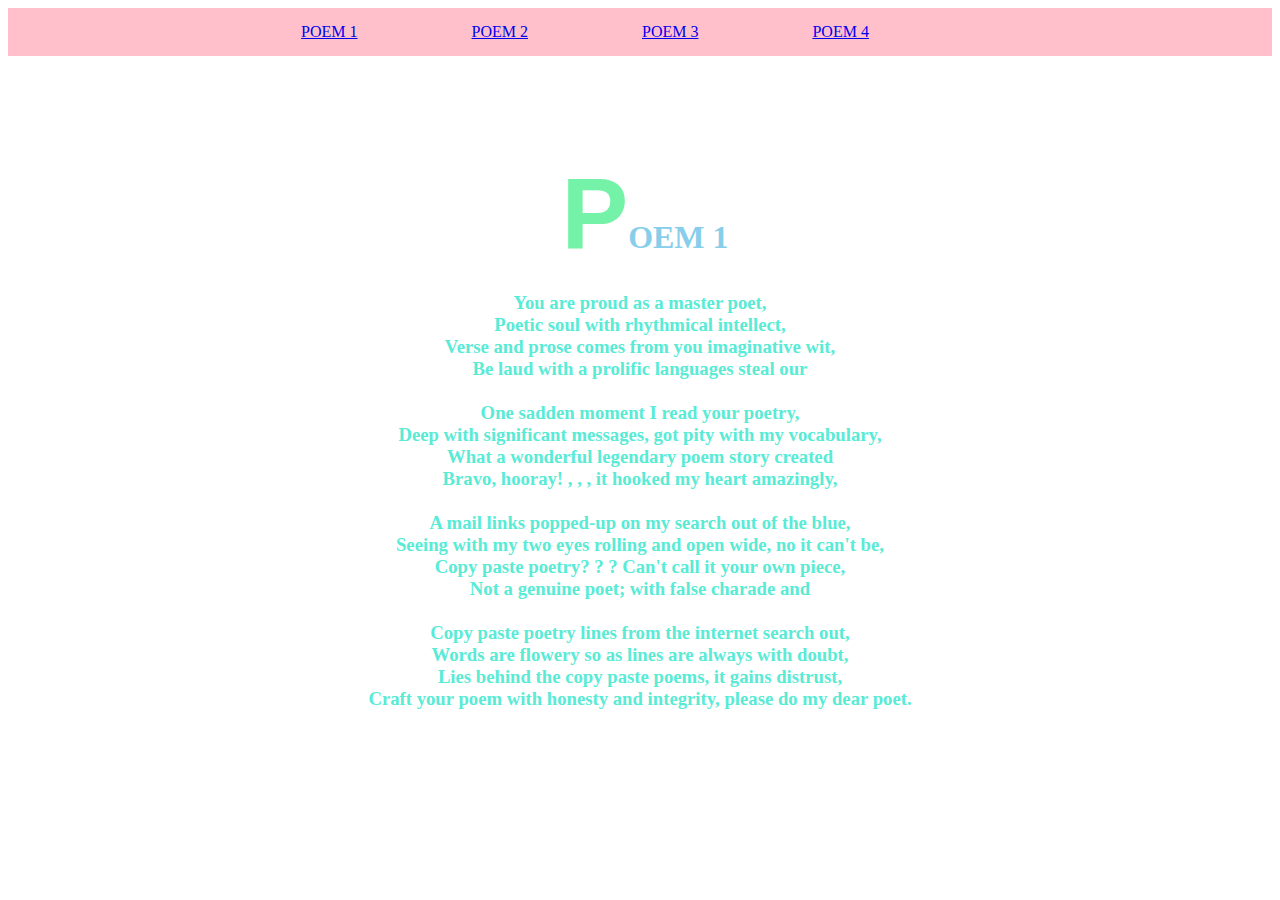
<file: index.html>
<!DOCTYPE html>
<html lang="en">
<head>
    <meta charset="UTF-8">
    <meta name="viewport" content="width=device-width, initial-scale=1.0">
    <title>POEM 1</title>
    <link rel="stylesheet" href="./style.css">
</head>
<body>
 <div>
    <ul>
       <li id="one"><a href="./index.html">POEM 1</a></li>
       <li id="two"><a href="./poemtwo.html">POEM 2</a></li>
              <li id="four"><a href="./poemthree.html">POEM 3</a></li>
       <li id="four"><a href="./POEMFOU.html">POEM 4</a></li>
    </ul>
 </div>
   <h1 id="heading"><span id="first">P</span><span id="second">OEM 1</span></H1>
    <h3 id="para">You are proud as a master poet,<br>
        Poetic soul with rhythmical intellect,<br>
        Verse and prose comes from you imaginative wit,<br>
         Be laud with a prolific languages steal our <br>
        <br>
        
        One sadden moment I read your poetry,<br>
        Deep with significant messages, got pity with my vocabulary,<br>
        What a wonderful legendary poem story created <br>
        Bravo, hooray! , , , it hooked my heart amazingly,<br>
        <br>
        
        A mail links popped-up on my search out of the blue,<br>
        Seeing with my two eyes rolling and open wide, no it can't be,<br>
        Copy paste poetry? ? ? Can't call it your own piece,<br>
        Not a genuine poet; with false charade and <br>
            <br>
        
        Copy paste poetry lines from the internet search out,<br>
        Words are flowery so as lines are always with doubt,<br>
        Lies behind the copy paste poems, it gains distrust,<br>
        Craft your poem with honesty and integrity, please do my dear poet.</h3><br>

</body>
</html>
</file>
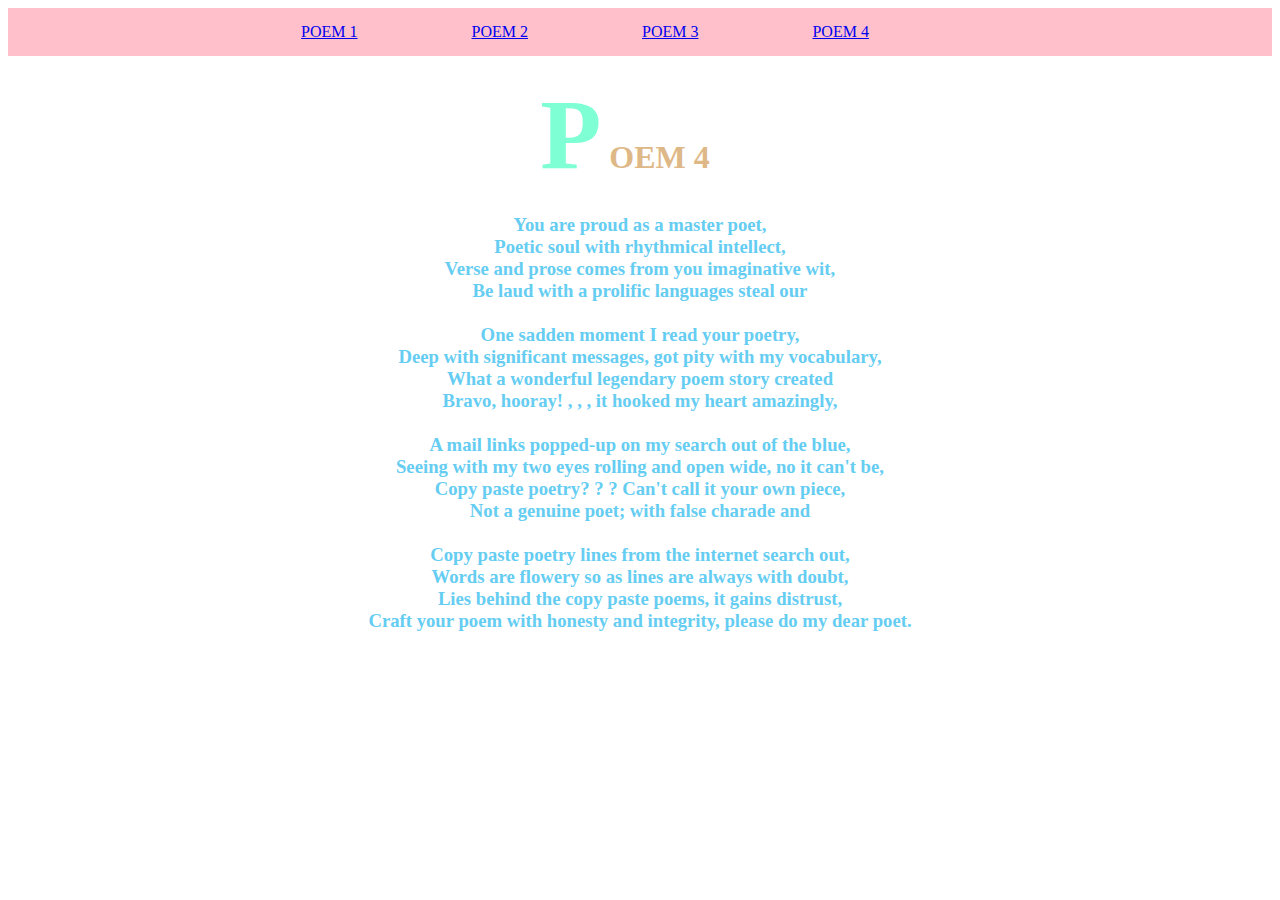
<file: POEMFOU.html>
<!DOCTYPE html>
<html lang="en">
<head>
    <meta charset="UTF-8">
    <meta name="viewport" content="width=device-width, initial-scale=1.0">
    <title>POEM 4</title>
    <link rel="stylesheet" href="./style.css">
</head>
<body>
    <div>
        <ul>
           <li id="one"><a href="./index.html">POEM 1</a></li>
           <li id="two"><a href="./poemtwo.html">POEM 2</a></li>
                  <li id="four"><a href="./poemthree.html">POEM 3</a></li>
           <li id="four"><a href="./POEMFOU.html">POEM 4</a></li>
        </ul>
     </div>
     <h1 id="heado"><span id="yes">P</span> <span id="no">OEM 4</span></H1>
        <h3 id="paratwo">You are proud as a master poet,<br>
            Poetic soul with rhythmical intellect,<br>
            Verse and prose comes from you imaginative wit,<br>
            Be laud with a prolific languages steal our <br>
            <br>
            
            One sadden moment I read your poetry,<br>
            Deep with significant messages, got pity with my vocabulary,<br>
            What a wonderful legendary poem story created  <br>
            Bravo, hooray! , , , it hooked my heart amazingly,<br>
            <br>
            
            A mail links popped-up on my search out of the blue,<br>
            Seeing with my two eyes rolling and open wide, no it can't be,<br>
            Copy paste poetry? ? ? Can't call it your own piece,<br>
            Not a genuine poet; with false charade and <br>
            <br>
            
            Copy paste poetry lines from the internet search out,<br>
            Words are flowery so as lines are always with doubt,<br>
            Lies behind the copy paste poems, it gains distrust,<br>
            Craft your poem with honesty and integrity, please do my dear poet.</h3><br>

</body>
</html>
</file>
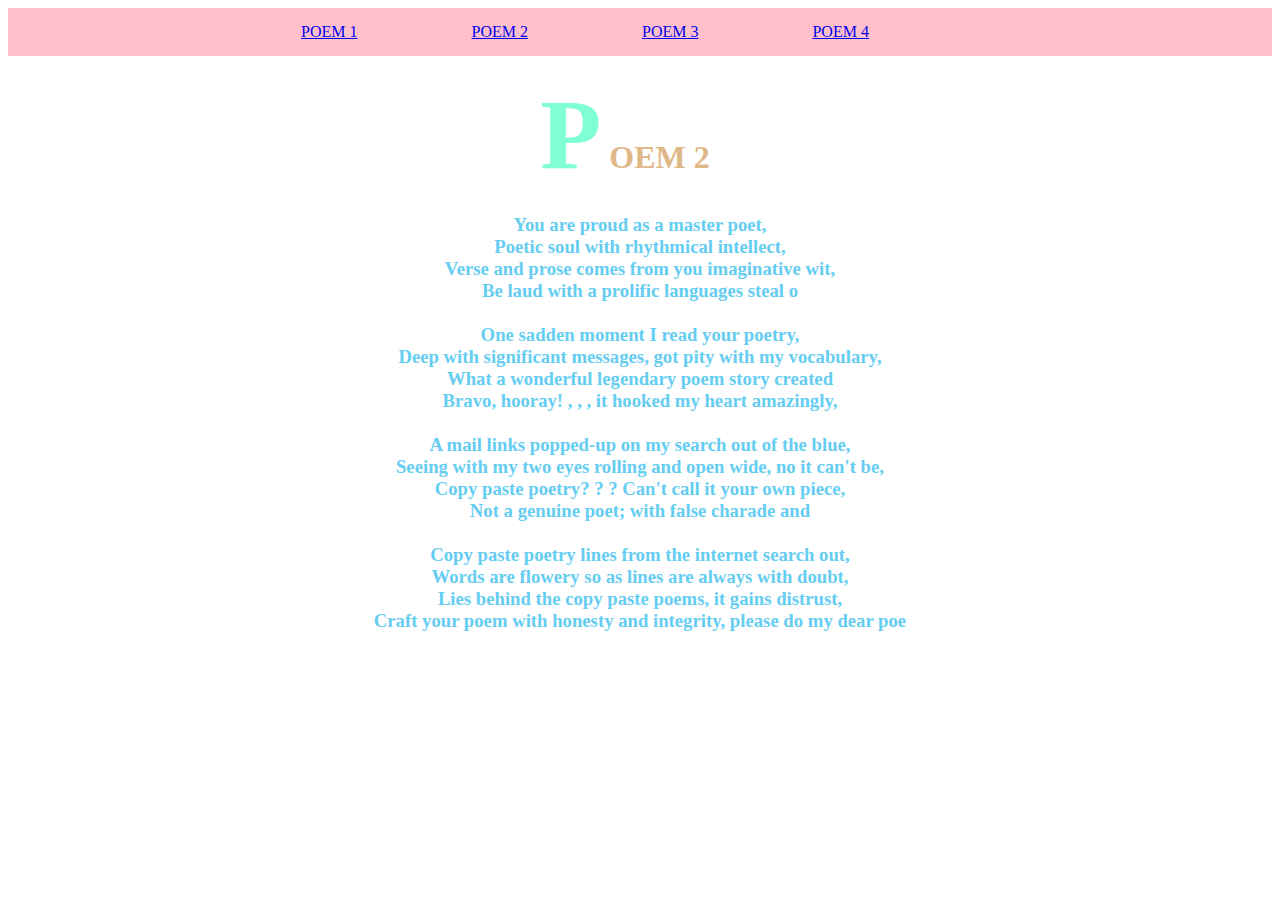
<file: poemthree.html>
<!DOCTYPE html>
<html lang="en">
<head>
    <meta charset="UTF-8">
    <meta name="viewport" content="width=device-width, initial-scale=1.0">
    <title>POEM 3</title>
    <link rel="stylesheet" href="./style.css">
</head>
<body>
    <div>
        <ul>
           <li id="one"><a href="./index.html">POEM 1</a></li>
           <li id="two"><a href="./poemtwo.html">POEM 2</a></li>
                  <li id="four"><a href="./poemthree.html">POEM 3</a></li>
           <li id="four"><a href="./POEMFOU.html">POEM 4</a></li>
        </ul>
     </div>
     <h1 id="heado"><span id="yes">P</span> <span id="no">OEM 2</span></H1>
        <h3 id="paratwo">You are proud as a master poet,<br>
            Poetic soul with rhythmical intellect,<br>
            Verse and prose comes from you imaginative wit,<br>
            Be laud with a prolific languages steal o <br>
            <br>
            
            One sadden moment I read your poetry,<br>
            Deep with significant messages, got pity with my vocabulary,<br>
            What a wonderful legendary poem story created <br>
            Bravo, hooray! , , , it hooked my heart amazingly,<br>
            <br>
            
            A mail links popped-up on my search out of the blue,<br>
            Seeing with my two eyes rolling and open wide, no it can't be,<br>
            Copy paste poetry? ? ? Can't call it your own piece,<br>
            Not a genuine poet; with false charade and <br>
            <br>
            
            Copy paste poetry lines from the internet search out,<br>
            Words are flowery so as lines are always with doubt,<br>
            Lies behind the copy paste poems, it gains distrust,<br>
            Craft your poem with honesty and integrity, please do my dear poe</h3><br>

    
</body>
</html>
</file>
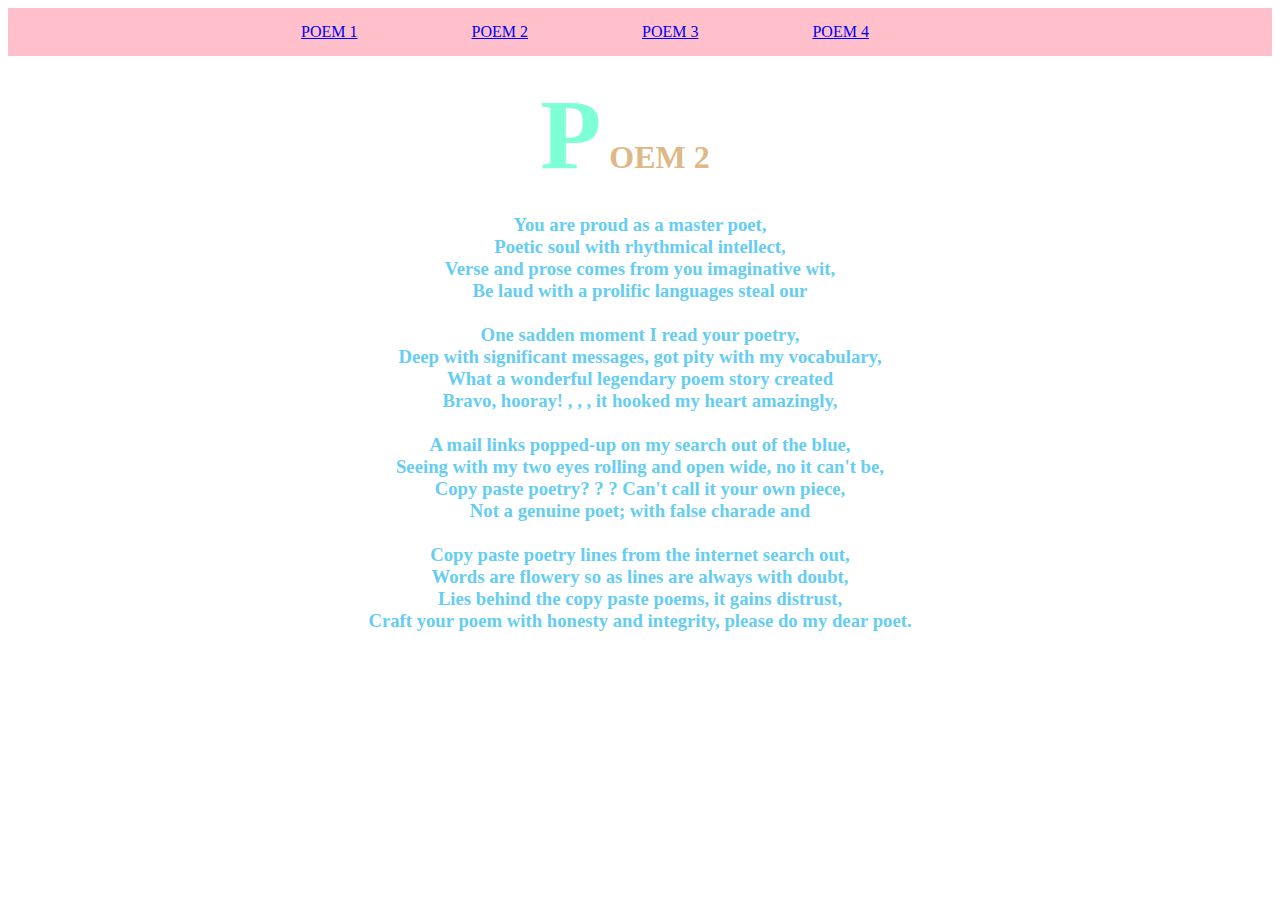
<file: poemtwo.html>
<!DOCTYPE html>
<html lang="en">
<head>
    <meta charset="UTF-8">
    <meta name="viewport" content="width=device-width, initial-scale=1.0">
    <title>POEM 2</title>
    <link rel="stylesheet" href="./style.css">
</head>
<body>
    <div>
        <ul>
           <li id="one"><a href="./index.html">POEM 1</a></li>
           <li id="two"><a href="./poemtwo.html">POEM 2</a></li>
                  <li id="four"><a href="./poemthree.html">POEM 3</a></li>
           <li id="four"><a href="./POEMFOU.html">POEM 4</a></li>
        </ul>
     </div>
     <h1 id="heado"><span id="yes">P</span> <span id="no">OEM 2</span></H1>
        <h3 id="paratwo">You are proud as a master poet,<br>
            Poetic soul with rhythmical intellect,<br>
            Verse and prose comes from you imaginative wit,<br>
            Be laud with a prolific languages steal our <br>
            <br>
            
            One sadden moment I read your poetry,<br>
            Deep with significant messages, got pity with my vocabulary,<br>
            What a wonderful legendary poem story created <br>
            Bravo, hooray! , , , it hooked my heart amazingly,<br>
            <br>
            
            A mail links popped-up on my search out of the blue,<br>
            Seeing with my two eyes rolling and open wide, no it can't be,<br>
            Copy paste poetry? ? ? Can't call it your own piece,<br>
            Not a genuine poet; with false charade and <br>
            <br>
            
            Copy paste poetry lines from the internet search out,<br>
            Words are flowery so as lines are always with doubt,<br>
            Lies behind the copy paste poems, it gains distrust,<br>
            Craft your poem with honesty and integrity, please do my dear poet.</h3><br>
</body>
</html>
</file>
<file: style.css>
ul{
    margin: 0px auto 0px auto;
    padding: 15px;
    text-align: center;
}
li{
    display: inline;
}
#one{
    margin-right: 110px;
}
#two {
    margin-right: 110px;
}
#three {
    margin-right: 110px;
}
#four {
    margin-right: 110px;
}
div{
     background-color: pink;
}
#heading {
    text-align: center;
    margin-top: 100px;
}
@import url('https://fonts.googleapis.com/css2?family=DM+Serif+Display&family=Satisfy&display=swap');
@import url('https://fonts.googleapis.com/css2?family=Lobster&display=swap');
#second {
    font-family: 'Satisfy', cursive;
    color: skyblue;

}


#first {
   
    
    font-family: 'Lobster', sans-serif;
    color: rgb(116, 242, 167);
    font-size: 100px;
    margin-left: 10px;
}
#para {
    color: rgb(89, 235, 213);
    text-align: center;
    margin: 0px auto 0px auto;
    font-family: 'Shadows Into Light', cursive;

}
#yes {
    color: aquamarine;
   font-size: 100px;
}
#no {
    color: burlywood;
}
#heado {
    text-align: center;
  margin-right: 30px;
}
#paratwo {
    color: rgb(102, 205, 242);
    text-align: center;
    margin: 0px auto 0px auto;
    font-family: 'Shadows Into Light', cursive;
    
}
</file>
